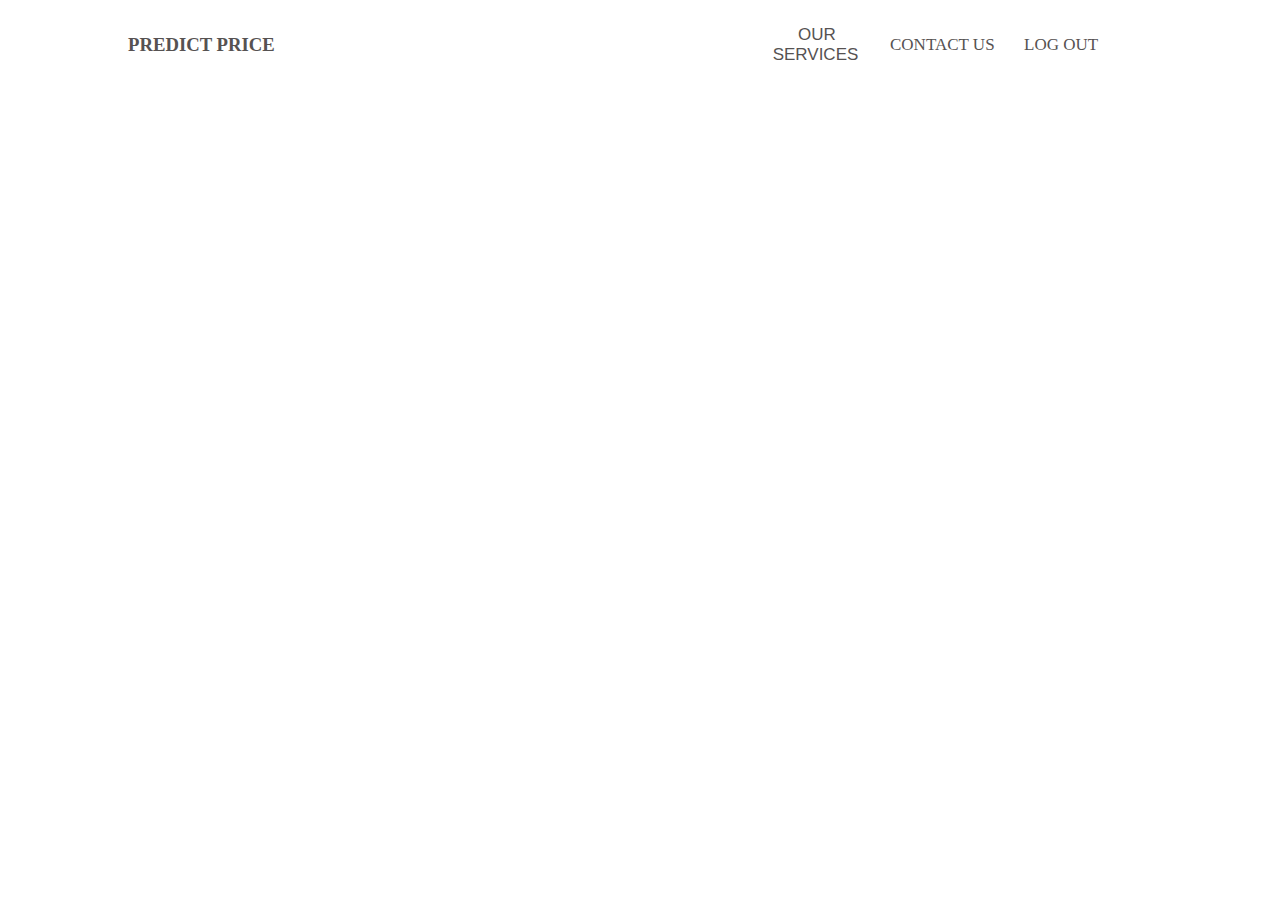
<file: templates/header.html>
<!DOCTYPE html>
<html lang="en">
<head>
    <meta charset="UTF-8">
    <meta http-equiv="X-UA-Compatible" content="IE=edge">
    <meta name="viewport" content="width=device-width, initial-scale=1.0">
    <link rel="stylesheet" href="/static/css/main.css">
    <link rel="stylesheet" href="/static/css/util.css">
    <link href="https://cdn.jsdelivr.net/npm/bootstrap@5.0.2/dist/css/bootstrap.min.css" rel="stylesheet" integrity="sha384-EVSTQN3/azprG1Anm3QDgpJLIm9Nao0Yz1ztcQTwFspd3yD65VohhpuuCOmLASjC" crossorigin="anonymous">
    <title>Car Price Prediction</title>
</head>
<body>
    <!-- Nav Bar Container -->
    <div class="nav-container">
        <!-- Navbar Content -->
            <div class="nav-bar m-auto">
        
                <div class="nav-brand"><a href="/"><h3>Predict Price</h3></a></div>
                <div class="nav-list">
                    <!-- DropDown Button -->
                    <div class="dropdown">
                        <button class="dropbtn">OUR SERVICES<i style="margin-left:3px;" class="fa fa-caret-down"></i></button>
                        <div class="dropdown-content">
                            <a href="/price-pridict">Car Price Predict</a>
                            <a href="#">Sell Used Car</a>
                        </div>
                    </div>
                    <!-- ENd Of Drop Down Button -->
                    <!-- DropDown Button -->
                    <div class="dropdown">
                        <a class="dropbtn" style="text-decoration: none;" href="/contact-us">Contact Us</a>

                        <!-- <div class="dropdown-content">
                            <a href="/price-pridict">Car Price Predict</a>
                            <a href="#">Sell Used Car</a>
                            <a href="#">Car Price Predict</a>
                            <a href="#">Sell Used Car</a>
                            <a href="#">Car Price Predict</a>
                            <a href="#">Sell Used Car</a>
                        </div> -->
                    </div>
                    <div class="dropdown">
                        <a class="dropbtn" style="text-decoration: none;" href="/logout">Log Out</a>

                        <!-- <div class="dropdown-content">
                            <a href="/price-pridict">Car Price Predict</a>
                            <a href="#">Sell Used Car</a>
                            <a href="#">Car Price Predict</a>
                            <a href="#">Sell Used Car</a>
                            <a href="#">Car Price Predict</a>
                            <a href="#">Sell Used Car</a>
                        </div> -->
                    </div>
                    <!-- ENd Of Drop Down Button -->
                </div>
            </div>
        
        <!-- End Navbar Content -->
    </div>
    <!-- Nav Bar end -->
</file>
<file: static/css/main.css>
*{
    margin: 0;
    padding: 0;
    box-sizing: border-box;
}
html{
    scroll-behavior: smooth;
}
:root{
    --content_width: 80vw;
    --font_size: 17px;
    --font_color: white;
}
/* .nav-bar-fixed-container{
    position: relative;
    display: flex;
    justify-content: center;
    align-items: center;height: inherit;
    /* background-color: white; */

.nav-container{
    /* background-color: rgb(107, 104, 104); */
    height: 10vh;
    background-color: white;
    /* position: relative; */
    /* position: fixed;
    z-index: 999; */
}
.nav-brand a{
    text-decoration: none;
    color: rgb(86, 82, 82);

    /* background-color: black; */
}
.content-container{
    /* height: 80vh; */
    /* background-color: rgb(216, 126, 126); */
}

.theme-bg{
    /* background-color: #03045e; */
    /* height: 30vh; */
    /* display: flex;
    flex-direction: column; */
    /* padding-top: 80px; */
}
.theme-bg::before{
    content: "";
    background-color: #03045e;
    height: 40vh;
    width: 100%;
    position: absolute;
    z-index: -1;
    
}
.theme-title2{
    font-family: montserratBlack;
    font-size: 50px;
    font-weight: 400;
    padding-bottom: 10px;
}
.theme-container{
    /* display: block */
    /* background-color: #03045e; */
    /* height: 100vh; */
    /* width: 80vw; */
    /* position: relative; */
}
.theme-title{
    padding-top: 60px;
}
.search-container{
    width:80vw;
    display: flex;
    justify-content: center;
    align-items: center;
    /* position: absolute; */
    /* top: 0; */
    height: 350px;
}
.search-container::before{
    content: "";
    background: url("/static/img/car3.jpeg") no-repeat center center/cover;
    position: absolute;
    height: inherit;
    width: 80vw;
    z-index: -1;
    /* opacity: .5; */

}
.theme-contents{
    width: 80vw;
    font-size: var(--font_size);
    color: var(--font_color);
    /* display: flex;
    flex-direction: column; */
    /* justify-content: center; */
    /* align-items: center; */
    /* background-color: rgb(100, 213, 85); */

}
.nav-link{
    display: flex;
    width: var(--content_width);
    /* padding: 10px; */
}
.nav-link a{
    text-decoration:none;
    padding: 10px;
    color: rgb(86, 82, 82);
    font-weight: 700;
}

/* .active{
    color: red;
} */
.nav-link a:hover{
    color: #191a5f;

}

#client_overview, #business, #solution, #benefits{
    /* padding: 5px; */
    margin: 10px 0px;
    /* height: 30vh; */
    width: inherit;
}
.head1{
    font-size: 30px;
    font-family: montserratBold;
    margin-bottom: 10px;
    font-weight: 800;

}
.cont{
    font-size: var(--font_size);
    font-weight: 500;
}
/* .btn{
    transition: all .3s;
} */


/* Predict Html Css */

.predict-content{
    /* border: 1px solid black; */
    display: flex;
    justify-content: center;
    align-items: center;
    box-shadow: 0px 2px 10px rgb(90, 81, 81);
    padding: 10px;
    margin: 8px 0px;
    background-color: rgb(96 79 79);
}
.Label{
    font-size: var(--font_size);
    font-weight: 800;
    color: var(--font_color);
}
.SelectItems{
    width: 70vw;
    padding: 1px 10px;
    /* border: 1px; */
    border-radius: 8px;
    height: 30px;
    box-shadow: 1px 1px 5px rgb(188, 184, 175);

}
.SelectItems option{
    font-weight: 400;
    padding: 1px 10px;
    /* border: 1px; */
    border-radius: 8px;
    height: 30px;
    
}

.predict_btn{
    margin-top: 10px;
    width: 70vw;
    text-align: center;
    height: 30px;
    border: none;
    background-color: #191a5f;
    color: var(--font_color);
    cursor: pointer;
    
}
.formItem{
    margin-top: 10px;
    
}


/* Sell used car Css Box */
.items{
    display: flex;
    width: inherit;
    flex-wrap: wrap;
    margin: 10px 0px;

}
.item{
    width: calc(95%/4);
    height: 200px;
    background-color: #4b4b4b00;
    /* border: 1px solid white; */
    margin: 7px 7px;
    padding: 3px;
    box-shadow: 3px 4px 10px -4px rgb(241 185 185);
    /* margin: 1px; */
    border-radius: 10px;
}
.item-content{
    padding: 3px;
    /* background-color: aliceblue; */
    height: 99%;
    /* text-align: center; */
    display: flex;
    flex-direction: column;
    justify-content:center;
    /* align-items: center; */
    color: var(--font_color);
    font-size: var(--font_size);
    
}
.item-content div{
    margin: 2px;
}
.buy-btn{
    margin-top: 10px;
    border-radius: 8px;
    width: 160px;
    text-align: center;
    height: 30px;
    border: none;
    background-color: #191a5f;
    color: var(--font_color);
    cursor: pointer;
}
.buy-btn-container{
    margin-bottom: 3px;
    text-align: center;
    /* display: felx; */
    /* justify-content: center;
    align-items: center; */
    /* width: inherit; */
}


/* COntact Us CSS */
.contact-content{
    height: 90vh;
    /* margin-right: 30px; */
    /* background-color: #89d8e3; */
    width: 56vw;
    z-index: 1100;
    position: relative;
    top: -60px;

}
.contact-content::before{
    content: "";
    height: inherit;
    /* margin-right: 30px; */
    background-color: #89d8e3;
    width: inherit;
    position: absolute;
    z-index: -1;
    /* top: 25%; */

}
.contact-us{
    padding-top: 40px;
}
.contact-items{
    display: flex;
    justify-content: center ;

}
.contact-item{
    display: flex;
    flex-direction: column;
    margin: 0px 5px;
    background-color: #ffffff;
    padding: 10px;
    justify-content: center;
    align-items: center;
    color: #111111;
    text-transform: uppercase;
    /* font-weight: 700; */
    width: calc(90%/4);
    height: 200px;
    z-index: 9999;
}
.contact-item div{
    margin-top: 15px;
    /* width: 70vw; */
}
.contact-form{
    padding-top: 75px;
}
.c-item2{
    font-weight: bold;
}
.cotactForm-Data{
    display: flex;
    flex-direction: column;
    justify-content: center;
    align-items: center;
    
}
.input{
    height: 60px;
    width: 60%;
    margin-bottom: 30px;
    padding-left: 10px;
}
#textBox{
    height: 115px;
    width: 60%;
    margin-bottom: 30px;
    padding: 10px;

}

.SendBtn{
    height: 42px;
    width: 141px;
    background-color: #89d8e3;
    color: #03045e;
    font-weight: 900;
    font-size: 14px;
    border: 2px solid #ffffff;
    cursor: pointer;
    padding: 9px;
    transition: .6s;
}
.SendBtn:hover{
    background-color: #ffffff;
}
.receive_data{
    text-align: center;
    padding-top: 10px;
    font-weight: 600;
    font-size: 20px;
}
.data{
    text-transform: capitalize;
}
.form-container{
    height: 100vh;
    width: 100vw;
    display: flex;
    justify-content: center;
    align-items: center;
    position: relative;
    /* background-color: rgb(137 191 201); */
    /* background: linear-gradient(45deg,rgb(137, 191, 201),rgba(0, 178, 209, 0.837),rgb(137, 191, 201),rgba(0, 178, 209, 0.837)); */
}
.form-container::before{
    content: "";
    background: url("/static/img/ai.jpeg") no-repeat center center/cover;
    height: inherit;
    width: inherit;
    position: absolute;
}
.loginForm{
    height: 280px;
    width: 400px;
    background-color: #d8dcdd;
    box-shadow: 0px 0px 6px 4px #595757;
    border-radius: 70px;
    margin-top: -60px;
    z-index: 12;
    /* position: relative; */

    /* background: linear-gradient(147deg, #3cd9f4,#2a74816e,#01323a);s */
}
.loginForm form{
    display: flex;
    /* justify-content: center; */
    align-items: center;
    flex-direction: column;
}
.circle{
    clip-path: circle(50% at 50% 50%);
    background-color: #00264d;
    height: 120px;
    width: 120px;
    z-index: 999;
    color: white;
    display: flex;
    /* box-shadow: 0px 0px 6px 4px #595757; */
    /* position: absolute; */
    justify-content: center;
    align-items: center;
}

.main-form-container{
    width: 400px;
    height: auto;
    z-index: 12;
}
.container-for-circle{
    width: inherit;
    display: flex;
    justify-content: center;
}
#LogInForm{
    padding-top: 100px;
    display: flex;
    justify-content: center;
    align-items: center;
    flex-direction: column;
    z-index: 12;
}
.inputs{
    display: flex;
    justify-content: center;
    align-items: center;
    height: 40px;
    margin-top: 10px;
    /* width: 100%; */
    width: 300px;
}
.input-icon{
    width: 10%;
    height: inherit;
    background-color: #00264d;
    display: flex;
    justify-content: center;
    align-items: center;
    padding: 5px;
    color: white;
}
.input-data{
    height: inherit;
    width: 90%;
}
.input-data input{
    width: 100%;
    height: inherit;
    padding: 5px;
    border: none;
    background-color: #00274da3;
    color: #a6cef5;
}
.loginPlaceholder::placeholder{
    color: #a6cef5;
}

.remember_me{
    display: flex;
    margin-top: 0px;
    justify-content: space-between;
    width: 300px;
    
}
.remember{
    display: flex;
    justify-content: center;
    align-items: center;
    color: #2d3032;

}
.remember input{
    margin-right: 5px;
}
.forget_pw a{
    text-decoration: none;
    color: #2d3032;
    transition: all .5s;
}
.forget_pw a:hover{
    color: #03045e;
    font-weight: 800;
}
.submit_btn-login{
    height: 35px;
    background-color: #d8dcdd;
    /* background-color: #03045e; */
    width: 200px;
    display: flex;
    justify-content: center;
    align-items: center;
    box-shadow: 0px 1px 6px 2px #595757;
    border-bottom-right-radius: 33px;
    border-bottom-left-radius: 33px;
    margin-top: 23px;
    /* z-index: -2; */
}

#submit_btn-login{
    background-color: #d8dcdd;
    /* background-color: #03045e; */
    /* background-color: none; */
    border: none;
    color: rgb(41, 39, 39);
    font-weight: 800;
    width: inherit;
    cursor: pointer;
    height: inherit;
    border-radius: inherit;
    /* border-top: 1px solid rgba(0, 0, 0, 0.774); */
    /* box-shadow: 0px 1px 6px 2px #595757; */
    /* border-bottom-right-radius: 20px;
    border-bottom-left-radius: 20px; */
    /* z-index: ; */

    

}
.already_ac{
    margin-top: 2px;
}
.already_ac a{
    text-decoration: none;
    color: #00264d;
    font-weight: 900;
    font-size: var(--font_size);

}
.errorMsg{
    color: white;
    height: 20px;
}
.remember a{
    text-decoration: none;
    color: #2d3032;
    transition: all .5s;
}
.remember a:hover{
    color: #03045e;
    font-weight: 800;
}

.footer-item{
    color: white;
}
</file>
<file: static/css/util.css>
:root{
    --font_size: 17px;
    --font_color: white;

    --content_width: 80vw;
}
.content-width{
    width: var(--content_width);
}
.m-auto{
    margin: auto;
}
.nav-bar{
    width: var(--content_width);
    /* z-index: 1; */
    height: inherit;
    color: rgb(86, 82, 82);
    text-transform: uppercase;
    display: flex;
    justify-content: space-between;
    align-items: center;
    /* position: sticky; */
    /* z-index: 999; */
}
.nav-list{
    display: flex;
    justify-content: center;
    align-items: center;
}
.dropbtn {
    background-color: rgba(221, 221, 221, 0);
    color: rgb(86, 82, 82);
    padding: 6px;
    font-size: var(--font_size);
    border: none;
    cursor: pointer;
    /* box-shadow: inset 0px -10px 10px; */
  }
  
  .dropdown {
    position: relative;
    display: block;
    width: 134px;
    font-family: Oswald;
    /* margin-right: -40px; */
    /* text-align: center; */
  }
  
  .dropdown-content {
    /* display: none; */
    position: absolute;
    /* background-color: #f1f1f1; */
    min-width: 200px;
    box-shadow: 0px 8px 16px 0px rgba(7, 6, 6, 0.652);
    z-index: 1;
    padding: 5px;
    clip-path: polygon(0 0, 100% 0, 100% 0, 0 0);
    transition: all .3s;
    /* visibility: hidden; */
    /* transition: visibility .1s, opacity .5s linear; */
    
  }
  
  .dropdown-content a {
    /* color: black; */
    /* padding: 12px 16px; */
    text-decoration: none;
    display: block;
    color: rgb(86, 82, 82);
    font-size: var(--font_size);
    padding: 2px;
    /* margin: 0px; */

  }
  
  .dropdown-content a:hover {color: rgb(235, 35, 35);}
  
  .dropdown:hover .dropdown-content {background-color: rgb(255, 255, 255);clip-path: polygon(0 0, 100% 0, 100% 100%, 0 100%);}
  
  .dropdown:hover .dropbtn {color: rgb(235, 35, 35);}

.contents{
    width: 80vw;
    /* background-color: rgb(85, 183, 213); */
    /* z-index: 1; */
    /* height: inherit; */
}


.footer-container{
    height: 30vh;
    /* background-color: bisque; */
    background-color: #212121;
}
.footer{
    height: inherit;
    width: 80vw;
    /* background-color: aliceblue; */
}
</file>
